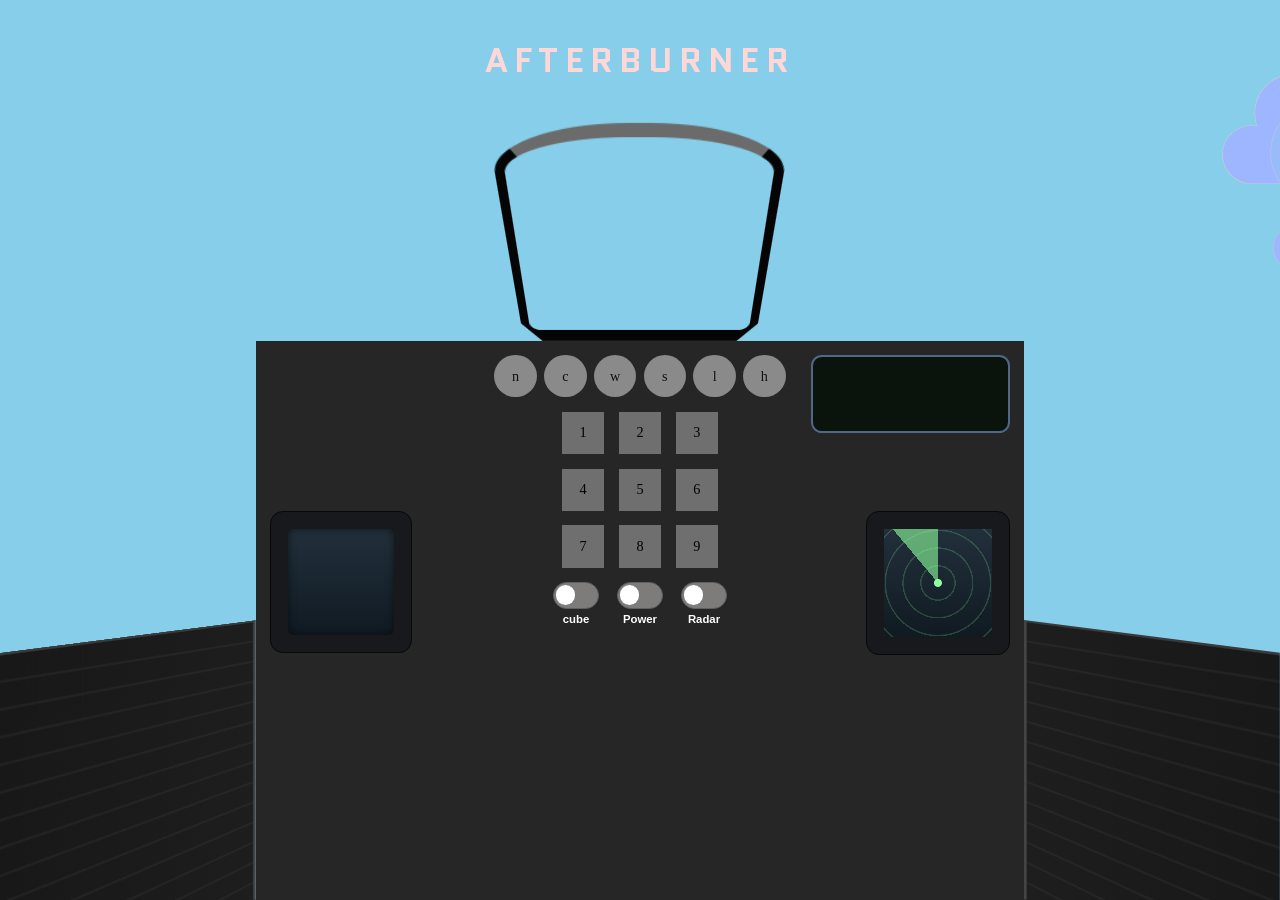
<file: index.html>
<!doctype html>
<html lang="en">
  <head>
    <meta charset="UTF-8" />
    <meta name="viewport" content="width=device-width, initial-scale=1.0" />
    <link rel="stylesheet" href="style.css" />
    <link rel="stylesheet" href="cube.css" />
    <title>AFTERBURNER</title>
  </head>
  <body>
    <h1>AFTERBURNER</h1>

    <!--behuizing  -->
    <div>
      <div>
        <div>
          <ol>
            <li><span>50</span><span></span><span>50</span></li>
            <li><span>40</span><span></span><span>40</span></li>
            <li><span>30</span><span></span><span>30</span></li>
            <li><span>20</span><span></span><span>20</span></li>
            <li><span>10</span><span></span><span>10</span></li>
          </ol>
          <div>
            <div>
              <div></div>
              <div></div>
              <div></div>
              <div></div>
              <div></div>
              <div></div>
            </div>
          </div>
        </div>
      </div>
    </div>
    <!-------------------------------------
--------------button box----------
---------------------------------------->
    <!-- buttons  -->
    <div>
      <aside></aside>
      <div>
        <label><input type="checkbox" /><span>n</span></label>
        <label><input type="checkbox" /><span>c</span></label>
        <label><input type="checkbox" /><span>w</span></label>
        <label><input type="checkbox" /><span>s</span></label>
        <label><input type="checkbox" /><span>l</span></label>
        <label><input type="checkbox" /><span>h</span></label>
      </div>

      <div>
        <label><input type="checkbox"><span>1</span></label>
        <label><input type="checkbox"><span>2</span></label>
        <label><input type="checkbox"><span>3</span></label>
        <label><input type="checkbox"><span>4</span></label>
        <label><input type="checkbox"><span>5</span></label>
        <label><input type="checkbox"><span>6</span></label>
        <label><input type="checkbox"><span>7</span></label>
        <label><input type="checkbox"><span>8</span></label>
        <label><input type="checkbox"><span>9</span></label>
      </div>
      <div>
        <label>
          <input type="checkbox" />
          <span>cube</span>
        </label>
        <label>
          <input type="checkbox" />
          <span>Power</span>
        </label>
        <label>
          <input type="checkbox" />
          <span>Radar</span>
        </label>
      </div>

      <!-- cube -->
      <div>
        <div>
          <div></div>
          <div></div>
          <div></div>
          <div></div>
          <div></div>
          <div></div>
        </div>
      </div>
      <!-- status scherm -->
      <div>
        <ul>
          <li>NGT</li>
          <li>CUBE</li>
          <li>WLK</li>
          <li>SPD</li>
          <li>LIT</li>
        </ul>
      </div>
      <aside></aside>
    </div>
  </body>
</html>
</file>
<file: style.css>
/* MARK: RESET */
* {
  box-sizing: border-box;
  margin: 0;
  padding: 0;
}

/* MARK: FONTS */
/* https://fontsource.org/fonts/quantico */
@font-face {
  font-family: "Quantico";
  src: url("fonts/quantico-latin-700-normal.woff2") format("woff2");
  font-weight: 700;
  font-style: normal;
  font-display: swap;
}


/* MARK: TOKENS */
/* Globale kleurvariabelen zodat kleuren op één plek te wijzigen zijn. */
:root {
  --color-page-bg: skyblue;

  --color-housing-top: #6b6b6b;
  --color-housing-algemeen: #050505;

  --color-screen: #74ffb1;
  --color-screen-glow: #74ffb166;

  --color-button-box-bg: #262626;

  --color-top-button-bg: #8a8a8a;
  --color-top-button-text: #111;

  --color-keypad-button-bg: #6f6f6f;

  --color-switch-bg: #7e7c7a;

  /* MARK: MFD */
  /* Gedeelde MFD-housing voor cube-box en radar: frame en scherm. */
  --mfd-frame: #17191c;
  --mfd-scherm: linear-gradient(#22303c, #101a22);

  /* Vaste MFD-housing als één achtergrond-stack: ingekaderd scherm en de
     frame-kleur. De radar zet hier alleen zijn gradients voor. */
  --mfd-housing:
    var(--mfd-scherm) center / calc(100% - 2.4rem) calc(100% - 2.4rem) no-repeat,
    var(--mfd-frame);
}

/* https://developer.mozilla.org/en-US/docs/Web/CSS/:has */
/* https://developer.mozilla.org/en-US/docs/Web/CSS/Guides/Containment/Container_size_and_style_queries */
/* :has() + :checked als statemachine voor het hele control panel: */
/* https://css-tricks.com/a-complete-state-machine-made-with-html-checkboxes-and-css/ */
/* https://css-tricks.com/the-checkbox-hack/ */
/* https://ishadeed.com/article/css-container-query-guide/ */
html {
  --night: false;
  --emergency: false;
}

/* Zet --night op true als de n-knop is ingedrukt. */
html:has(
  body
    > div:nth-of-type(2)
    > div:first-of-type
    > label:nth-of-type(1)
    > input[type="checkbox"]:checked
) {
  --night: true;
}

/* MARK: LAYOUT */
/* https://developer.mozilla.org/en-US/docs/Web/CSS/Reference/Properties/perspective */
/* https://3dtransforms.desandro.com/perspective */
/* https://css-tricks.com/how-css-perspective-works/ */
body {
  min-height: 100vh;
  display: flex;
  flex-direction: column;
  align-items: center;
  background: var(--color-page-bg);
  position: relative;
  perspective: 56.25rem;
  overflow: hidden;
}

/* MARK: WOLKEN */
body::before {
  content: "";
  position: absolute;
  top: 0;
  left: 0;
  right: 0;
  height: 45vh;
  pointer-events: none;
  background-image:
    url("assets/cloud-svgrepo-com.svg"), url("assets/cloud-svgrepo-com.svg"),
    url("assets/cloud-svgrepo-com.svg"), url("assets/cloud-svgrepo-com.svg");
  background-repeat: no-repeat;
  background-size: 13.75rem, 10rem, 11.875rem, 9.375rem;
  background-position:
    var(--wolk-1) 15%,
    var(--wolk-2) 60%,
    var(--wolk-3) 10%,
    var(--wolk-4) 55%;
  animation:
    wolk-1 7s linear infinite,
    wolk-2 7s linear -3.5s infinite,
    wolk-3 7s linear infinite,
    wolk-4 7s linear -3.5s infinite;
}

/* MARK: TITEL */
body > h1:first-of-type {
  margin-bottom: 0.5rem;
  position: relative;
  font-family: "Quantico", Arial, sans-serif;
  font-size: clamp(1.4rem, 5vw, 2.4rem);
  text-transform: uppercase;
  letter-spacing: 0.18em;
  color: #ffd7d7;
  animation:
    title-flyin 1.1s ease-out both,
    title-alarm 0.45s steps(2, end) 1.1s infinite;
}

/* Twee gekleurde kopieën van de tekst die sporadisch glitchen met clip-path. */
body > h1:first-of-type::before,
body > h1:first-of-type::after {
  content: "AFTERBURNER";
  position: absolute;
  top: 0;
  left: 0;
  width: 100%;
  opacity: 0;
}

body > h1:first-of-type::before {
  color: #ff003c;
  clip-path: polygon(0 15%, 100% 15%, 100% 45%, 0 45%);
  animation: glitch-slice 4s steps(3) infinite 1.1s;
}

body > h1:first-of-type::after {
  color: #00e5ff;
  clip-path: polygon(0 55%, 100% 55%, 100% 85%, 0 85%);
  animation: glitch-slice 4s steps(3) infinite -0.7s;
}

/* MARK: BEHUIZING BUITENKANT */
body > div:first-of-type {
  width: 15rem;
  height: 15rem;
  padding-top: 0.625rem;
  transform-origin: center bottom;
  transform: rotateX(-35deg);
  transform-style: preserve-3d;
  /* https://bennettfeely.com/clippy/ */
  /* https://developer.mozilla.org/en-US/docs/Web/CSS/clip-path */
  clip-path: polygon(
    0% 0%,
    92% 0%,
    100% 20%,
    100% 90%,
    92% 100%,
    8% 100%,
    0% 90%,
    0% 20%
  );
}

/* MARK: BEHUIZING BINNENKANT */
body > div:first-of-type > div {
  width: 100%;
  height: 100%;
  position: relative;
  overflow: hidden;
  border-top: 0.875rem solid var(--color-housing-top);
  border-left: 0.625rem solid var(--color-housing-algemeen);
  border-right: 0.625rem solid var(--color-housing-algemeen);
  border-bottom: 1.125rem solid var(--color-housing-algemeen);
  border-radius: 7.5rem 7.5rem 1.25rem 1.25rem / 3.125rem 3.125rem 1.875rem
    1.875rem;
  transform-style: preserve-3d;
}

/* MARK: INHOUD BEHUIZING */
body > div:first-of-type > div > div {
  position: absolute;
  inset: 16% 10% 14%;
  color: var(--color-screen);
  text-shadow:
    0 0 4px var(--color-screen),
    0 0 12px var(--color-screen-glow);
  pointer-events: none;
  opacity: 0;
  transition: opacity 0.25s ease;
}

/* Power switch zet scherm aan */
html:has(
    body
      > div:nth-of-type(2)
      > div:nth-of-type(3)
      > label:nth-of-type(2)
      > input[type="checkbox"]:checked
  )
  body
  > div:first-of-type
  > div
  > div {
  opacity: 1;
}

/* https://developer.mozilla.org/en-US/docs/Web/CSS/Guides/Transforms/Using */
/* https://3dtransforms.desandro.com/cube (zelfde 6-vlakken kubus: rotateY/rotateX + translateZ) */
/* MARK: CUBE IN BEHUIZING */
body > div:first-of-type > div > div > div {
  position: absolute;
  inset: 0;
  display: grid;
  place-items: center;
  perspective: 12.5rem;
  opacity: 0;
  transition: opacity 0.25s ease;
}

/* Toon de kubus en verberg de meetdata als de c-knop actief is. */
html:has(
    body
      > div:nth-of-type(2)
      > div:first-of-type
      > label:nth-of-type(2)
      > input:checked
  )
  body
  > div:first-of-type
  > div
  > div
  > div {
  opacity: 1;
}

html:has(
    body
      > div:nth-of-type(2)
      > div:first-of-type
      > label:nth-of-type(2)
      > input:checked
  )
  body
  > div:first-of-type
  > div
  > div
  > ol {
  opacity: 0;
}

body > div:first-of-type > div > div > div > div {
  width: 3.75rem;
  height: 3.75rem;
  position: relative;
  transform-style: preserve-3d;
  animation: cube-spin 4s linear infinite;
}

body > div:first-of-type > div > div > div > div > div {
  position: absolute;
  inset: 0;
  border: 1px solid var(--color-screen);
  background: var(--color-screen-glow);
}

/* De zes vlakken van de kubus worden elk naar hun 3D-positie geschoven. */
body > div:first-of-type > div > div > div > div > div:nth-of-type(1) {
  transform: translateZ(1.875rem);
}
body > div:first-of-type > div > div > div > div > div:nth-of-type(2) {
  transform: rotateY(180deg) translateZ(1.875rem);
}
body > div:first-of-type > div > div > div > div > div:nth-of-type(3) {
  transform: rotateY(90deg) translateZ(1.875rem);
}
body > div:first-of-type > div > div > div > div > div:nth-of-type(4) {
  transform: rotateY(-90deg) translateZ(1.875rem);
}
body > div:first-of-type > div > div > div > div > div:nth-of-type(5) {
  transform: rotateX(90deg) translateZ(1.875rem);
}
body > div:first-of-type > div > div > div > div > div:nth-of-type(6) {
  transform: rotateX(-90deg) translateZ(1.875rem);
}

/* Meetdata als vijf rijen met een getal links, streep in het midden en getal rechts. */
body > div:first-of-type > div > div ol {
  list-style: none;
  margin: 0;
  padding: 0.4rem 0;
  height: 100%;
  display: grid;
  grid-template-rows: repeat(5, 1fr);
  gap: 0.2rem;
}

body > div:first-of-type > div > div ol li {
  display: grid;
  grid-template-columns: 2rem 1fr 2rem;
  align-items: center;
  column-gap: 0.45rem;
}

body > div:first-of-type > div > div ol li span:not(:nth-of-type(2)) {
  font-family: Arial, Helvetica, sans-serif;
  font-size: 0.72rem;
  letter-spacing: 0.08em;
  text-align: center;
  opacity: 0.95;
}

body > div:first-of-type > div > div ol li span:nth-of-type(2) {
  height: 0.125rem;
  background: var(--color-screen);
  box-shadow: 0 0 8px var(--color-screen-glow);
}

/* MARK: BUTTON BOX */
body > div:nth-of-type(2) {
  width: 100%;
  flex: 1;
  background-color: var(--color-button-box-bg);
  padding: 1rem;
  display: grid;
  align-content: start;
  gap: 2rem;
  position: relative;
}

/* MARK: SIDE PANELS — verborgen op mobile/tablet */
body > div:nth-of-type(2) > aside {
  display: none;
}

/* Horizonscherm pas zichtbaar vanaf tabletformaat. */
body > div:nth-of-type(2) > div:nth-of-type(5) {
  display: none;
}

/* Gedeelde transition voor alle knoppen in de button box. */
body > div:nth-of-type(2) > div:first-of-type > label,
body > div:nth-of-type(2) > div:nth-of-type(2) > label {
  transition: background 0.1s ease, box-shadow 0.1s ease, transform 0.1s ease;
}

/* RONDE BUTTONS */
body > div:nth-of-type(2) > div:first-of-type {
  display: flex;
  justify-content: center;
  gap: 0.5rem;
  max-width: 100%;
  width: 100%;
}

body > div:nth-of-type(2) > div:first-of-type > label {
  width: 2.5rem;
  aspect-ratio: 1;
  border-radius: 50%;
  border: 1px solid transparent;
  background: var(--color-top-button-bg);
  color: var(--color-top-button-text);
  display: flex;
  align-items: center;
  justify-content: center;
  cursor: pointer;
}

body > div:nth-of-type(2) > div:first-of-type > label input {
  display: none;
}

/* 9 BUTTONS */
body > div:nth-of-type(2) > div:nth-of-type(2) {
  display: grid;
  grid-template-columns: repeat(3, 1fr);
  gap: 1rem;
  justify-items: center;
  width: fit-content;
  margin-inline: auto;
}

body > div:nth-of-type(2) > div:nth-of-type(2) > label {
  background: var(--color-keypad-button-bg);
  width: 3.6rem;
  height: 3.6rem;
  border: 1px solid transparent;
  display: flex;
  align-items: center;
  justify-content: center;
  cursor: pointer;
}

body > div:nth-of-type(2) > div:nth-of-type(2) > label > input {
  display: none;
}

/* klik feedback */
body > div:nth-of-type(2) > div:first-of-type > label:active,
body > div:nth-of-type(2) > div:nth-of-type(2) > label:active {
  transform: scale(0.91);
  background: #505050;
}

/* Ronde knop actief: groene ring zodat je ziet welke functies aanstaan. */
body
  > div:nth-of-type(2)
  > div:first-of-type
  > label:has(input:checked) {
  border-color: var(--color-screen);
  box-shadow: 0 0 8px var(--color-screen-glow);
}

/* ingeschakeld state: elke toets licht oranje op als hij aanstaat */
body > div:nth-of-type(2) > div:nth-of-type(2) > label:has(input:checked) {
  background: #7a4800;
  border-color: #ff880066;
  box-shadow: 0 0 8px #ff880033;
}

/* MARK: KEYPAD DISPLAY */
/* Elke ingedrukte cijfertoets toont zijn cijfer groot op het hoofdscherm
   (alleen zichtbaar als de Power-switch aanstaat). */
body > div:first-of-type > div > div::after {
  content: var(--keypress, "");
  position: absolute;
  inset: 0;
  display: grid;
  place-items: center;
  font-family: "Quantico", Arial, sans-serif;
  font-size: 4rem;
}

html:has(body > div:nth-of-type(2) > div:nth-of-type(2) > label:nth-of-type(2) > input:checked) { --keypress: "2"; }
html:has(body > div:nth-of-type(2) > div:nth-of-type(2) > label:nth-of-type(3) > input:checked) { --keypress: "3"; }

/* MARK: SWITCHES */
/* https://www.w3schools.com/howto/howto_css_switch.asp */
/* https://developer.mozilla.org/en-US/docs/Web/CSS/:checked */
body > div:nth-of-type(2) > div:nth-of-type(3) {
  display: flex;
  justify-content: center;
  gap: 1.25rem;
}

body > div:nth-of-type(2) > div:nth-of-type(3) label {
  display: inline-flex;
  flex-direction: column;
  align-items: center;
  gap: 0.35rem;
  color: #fff;
  font:
    600 0.8rem/1 Arial,
    sans-serif;
}

body > div:nth-of-type(2) > div:nth-of-type(3) label input {
  -webkit-appearance: none;
  appearance: none;
  width: 3.25rem;
  height: 1.875rem;
  border-radius: 999px;
  border: 0.125rem solid #5f5f5f;
  background: var(--color-switch-bg);
  cursor: pointer;
  position: relative;
  transition:
    background-color 0.2s ease,
    border-color 0.2s ease;
}

body > div:nth-of-type(2) > div:nth-of-type(3) label input::before {
  content: "";
  position: absolute;
  top: 0.125rem;
  left: 0.125rem;
  width: 1.375rem;
  height: 1.375rem;
  border-radius: 50%;
  background: #fff;
  transition: transform 0.2s ease;
}

body > div:nth-of-type(2) > div:nth-of-type(3) label input:checked {
  background: #4cd964;
  border-color: #36b34f;
}

body > div:nth-of-type(2) > div:nth-of-type(3) label input:checked::before {
  transform: translateX(1.375rem);
}

/* cube en radar verborgen op klein scherm */
body > div:nth-of-type(2) > div:nth-of-type(3) > label:nth-of-type(1),
body > div:nth-of-type(2) > div:nth-of-type(3) > label:nth-of-type(3) {
  display: none;
}

/* MARK: NIGHT MODE */
@container style(--night:true) {
  body {
    background: #070b12;
  }

  body::before {
    display: none;
  }

  body > h1:first-of-type {
    color: #8dff9c;
    text-shadow:
      0 0 6px #8dff9c,
      0 0 14px #8dff9c66;
  }

  body > div:first-of-type > div > div span {
    color: #8dff9c;
    text-shadow:
      0 0 6px #8dff9c,
      0 0 14px #8dff9c66;
  }

  body > div:nth-of-type(2) {
    background-color: #11151d;
  }

  body > div:nth-of-type(2) > div:first-of-type > label,
  body > div:nth-of-type(2) > div:nth-of-type(2) > label {
    color: #8dff9c;
    border-color: #8dff9c66;
    text-shadow:
      0 0 6px #8dff9c,
      0 0 14px #8dff9c66;
    box-shadow:
      0 0 8px #8dff9c66,
      0 0 16px #8dff9c33;
  }

  body > div:nth-of-type(2) > div:nth-of-type(3) > label {
    color: #8dff9c;
  }

  body > div:nth-of-type(2) > aside {
    border-color: #0d2a1a;
  }

  body > div:nth-of-type(2) > aside:first-of-type {
    background-image:
      repeating-linear-gradient(
        to bottom,
        transparent 0px,
        transparent 18px,
        rgba(141, 255, 156, 0.04) 18px,
        rgba(141, 255, 156, 0.04) 20px
      ),
      linear-gradient(to right, #060f09, #0d1a10);
    border-right-color: #1a3d22;
  }

  body > div:nth-of-type(2) > aside:last-of-type {
    background-image:
      repeating-linear-gradient(
        to bottom,
        transparent 0px,
        transparent 18px,
        rgba(141, 255, 156, 0.04) 18px,
        rgba(141, 255, 156, 0.04) 20px
      ),
      linear-gradient(to left, #060f09, #0d1a10);
    border-left-color: #1a3d22;
  }
}

/* MARK: EMERGENCY MODE */
/* https://www.joshwcomeau.com/css/has/ */
/* Activeert als knop 2 én knop 3 tegelijk zijn ingedrukt: één :has-regel zet de --emergency-toggle waarna alle styling via @container style() loopt, net als night mode. */
html:has(
    body
      > div:nth-of-type(2)
      > div:nth-of-type(2)
      > label:nth-of-type(2)
      > input:checked
  ):has(
    body
      > div:nth-of-type(2)
      > div:nth-of-type(2)
      > label:nth-of-type(3)
      > input:checked
  ) {
  --emergency: true;
}

@container style(--emergency: true) {
  body {
    animation: emergency-flash 0.3s steps(2) infinite;
  }

  /* Maak de titel feller rood en versnel de alarm-animatie. */
  body > h1:first-of-type {
    animation: title-alarm 0.15s steps(2) infinite;
    color: #ff0000;
    text-shadow:
      0 0 8px #ff0000,
      0 0 30px #ff000099;
  }

  /* Donkerrode achtergrond voor de button box. */
  body > div:nth-of-type(2) {
    background-color: #1a0000;
  }

  /* Rode gloed op alle keypad-toetsen in emergency mode. */
  body > div:nth-of-type(2) > div:nth-of-type(2) label {
    color: #ff4444;
    text-shadow: 0 0 6px #ff4444;
    box-shadow: inset 0 0 8px #ff222233;
  }

  /* Vijf vuurvlammen onderaan het scherm via body::after en de fire SVG. */
  body::after {
    content: "";
    position: absolute;
    bottom: 0;
    left: 0;
    right: 0;
    height: 8.75rem;
    pointer-events: none;
    z-index: 10;
    background-image:
      url("assets/fire-svgrepo-com.svg"), url("assets/fire-svgrepo-com.svg"),
      url("assets/fire-svgrepo-com.svg"), url("assets/fire-svgrepo-com.svg"),
      url("assets/fire-svgrepo-com.svg");
    background-repeat: no-repeat;
    background-size: 5rem, 3.75rem, 6.25rem, 4.375rem, 3.4375rem;
    background-position:
      5% 100%,
      22% 100%,
      50% 100%,
      78% 100%,
      95% 100%;
    transform-origin: bottom center;
    animation: fire-flicker 0.25s steps(2) infinite alternate;
  }
}

/* MARK: RESPONSIVE */

/* Grotere behuizing en knoppen op bredere telefoons. */
@media (min-width: 425px) {
  body > div:first-of-type {
    width: 16.25rem;
    height: 17.5rem;
    transform: rotateX(-55deg);
  }

  body > div:nth-of-type(2) {
    gap: 1rem;
  }

  body > div:nth-of-type(2) > div:first-of-type > label {
    width: 3rem;
  }

  body > div:nth-of-type(2) > div:nth-of-type(2) > label {
    width: 3rem;
    height: 3rem;
  }
}

/* Tablet: radarscherm en extra paneel zichtbaar, cube- en radarswitch terug. */
@media (min-width: 768px) {
  /* Schaal de rem-eenheid mee met het viewport zodat alles proportioneel blijft. */
  /* met behulp van Juup gemaakt */
  /* https://www.smashingmagazine.com/2022/01/modern-fluid-typography-css-clamp/ */
  /* https://css-tricks.com/linearly-scale-font-size-with-css-clamp-based-on-the-viewport/ */
  html {
    font-size: max(12px, min(100vw / 90, 100vh / 48));
  }

  body {
    padding-top: 5rem;
  }

  body > div:nth-of-type(2) > div:nth-of-type(3) > label:nth-of-type(1),
  body > div:nth-of-type(2) > div:nth-of-type(3) > label:nth-of-type(3) {
    display: inline-flex;
  }

  body > div:nth-of-type(2)::before,
  body > div:nth-of-type(2)::after {
    content: "";
    position: absolute;
    top: 5rem;
    width: 10rem;
    height: 10rem;
    border: 1px solid #06080a;
    border-radius: 0.9rem;
    pointer-events: none;
    transition: opacity 0.25s ease;
  }

  body > div:nth-of-type(2)::before {
    left: 1rem;
    background: #6f8fb3;
    opacity: 0;
  }

  /* https://developer.mozilla.org/en-US/docs/Web/CSS/Reference/Values/gradient/conic-gradient */
  /* https://css-tricks.com/almanac/functions/c/conic-gradient/ */
  /* https://codepen.io/xdknight/pen/BaQJQQd */
/* met behulp van juup gemaakt */
  body > div:nth-of-type(2)::after {
    top: 12rem;
    left: calc(50% + 12rem);
    right: auto;
    opacity: 1;
    background:
      radial-gradient(circle at 68% 28%, rgb(255 0 0 / var(--blip-opacity)) 0.1875rem, rgb(255 0 0 / calc(var(--blip-opacity) * 0.3)) 0.4375rem, transparent 0.5625rem) center / calc(100% - 2.4rem) calc(100% - 2.4rem) no-repeat,
      radial-gradient(circle, #8dff9c 0.25rem, transparent 0.3125rem) center / calc(100% - 2.4rem) calc(100% - 2.4rem) no-repeat,
      repeating-radial-gradient(circle, transparent 0 1.125rem, #8dff9c33 1.1875rem 1.25rem) center / calc(100% - 2.4rem) calc(100% - 2.4rem) no-repeat,
      conic-gradient(from var(--radar-angle), transparent 0 320deg, #8dff9c99 0deg 360deg) center / calc(100% - 2.4rem) calc(100% - 2.4rem) no-repeat,
      var(--mfd-housing);
    animation: none;
  }

  html:has(
      body
        > div:nth-of-type(2)
        > div:nth-of-type(3)
        > label:nth-of-type(3)
        > input[type="checkbox"]:checked
    )
    body
    > div:nth-of-type(2)::after {
    animation:
      radar-spin 2.5s linear infinite alternate-reverse,
      blip-pulse 5s linear infinite;
  }

  /* MARK: STATUS SCHERM */
  /* DED-uitlezing naast de ronde knoppen; gaat aan met de Power-switch,
     de h-knop dimt hem. Smal gehouden zodat hij de knoppenrij nooit raakt. */
  body > div:nth-of-type(2) > div:nth-of-type(5) {
    display: block;
    position: absolute;
    top: 1rem;
    right: 1rem;
    width: 14rem;
    height: 5.5rem;
    padding: 0.4rem 0.6rem;
    border: 2px solid #4f6886;
    border-radius: 0.75rem;
    background: #0a140c;
    overflow: hidden;
    pointer-events: none;
  }

  body > div:nth-of-type(2) > div:nth-of-type(5) > ul {
    list-style: none;
    height: 100%;
    display: grid;
    grid-template-rows: repeat(5, 1fr);
    align-items: center;
    font-family: "Quantico", "Courier New", monospace;
    font-size: 0.62rem;
    letter-spacing: 0.08em;
    color: #8dff9c;
    text-shadow: 0 0 4px #8dff9c99;
    opacity: 0;
    transition: opacity 0.25s ease;
  }

  body > div:nth-of-type(2) > div:nth-of-type(5) > ul > li {
    display: flex;
    justify-content: space-between;
  }

  /* Standaardwaarden van de uitlezing per ronde knop. */
  /* https://developer.mozilla.org/en-US/docs/Web/CSS/content */
  body > div:nth-of-type(2) > div:nth-of-type(5) > ul > li::after {
    content: "OFF";
  }

  /* Wolken staan standaard aan, snelheid standaard op normaal. */
  body
    > div:nth-of-type(2)
    > div:nth-of-type(5)
    > ul
    > li:nth-of-type(3)::after {
    content: "ON";
  }

  body
    > div:nth-of-type(2)
    > div:nth-of-type(5)
    > ul
    > li:nth-of-type(4)::after {
    content: "NRM";
  }

  /* Actieve knoppen kleuren geel met hun nieuwe waarde, */
  html:has(
      body
        > div:nth-of-type(2)
        > div:first-of-type
        > label:nth-of-type(1)
        > input[type="checkbox"]:checked
    )
    body
    > div:nth-of-type(2)
    > div:nth-of-type(5)
    > ul
    > li:nth-of-type(1)::after {
    content: "ON";
    color: #ffe066;
  }

  html:has(
      body
        > div:nth-of-type(2)
        > div:first-of-type
        > label:nth-of-type(2)
        > input[type="checkbox"]:checked
    )
    body
    > div:nth-of-type(2)
    > div:nth-of-type(5)
    > ul
    > li:nth-of-type(2)::after {
    content: "ON";
    color: #ffe066;
  }

  html:has(
      body
        > div:nth-of-type(2)
        > div:first-of-type
        > label:nth-of-type(3)
        > input[type="checkbox"]:checked
    )
    body
    > div:nth-of-type(2)
    > div:nth-of-type(5)
    > ul
    > li:nth-of-type(3)::after {
    content: "OFF";
    color: #ffe066;
  }

  html:has(
      body
        > div:nth-of-type(2)
        > div:first-of-type
        > label:nth-of-type(4)
        > input[type="checkbox"]:checked
    )
    body
    > div:nth-of-type(2)
    > div:nth-of-type(5)
    > ul
    > li:nth-of-type(4)::after {
    content: "FST";
    color: #ffe066;
  }

  html:has(
      body
        > div:nth-of-type(2)
        > div:first-of-type
        > label:nth-of-type(5)
        > input[type="checkbox"]:checked
    )
    body
    > div:nth-of-type(2)
    > div:nth-of-type(5)
    > ul
    > li:nth-of-type(5)::after {
    content: "ON";
    color: #ffe066;
  }

  /* Power-switch zet de DED-uitlezing aan*/
  html:has(
      body
        > div:nth-of-type(2)
        > div:nth-of-type(3)
        > label:nth-of-type(2)
        > input[type="checkbox"]:checked
    )
    body
    > div:nth-of-type(2)
    > div:nth-of-type(5)
    > ul {
    opacity: 1;
  }

  /* h-knop dimt de uitlezing*/
  html:has(
      body
        > div:nth-of-type(2)
        > div:first-of-type
        > label:nth-of-type(6)
        > input[type="checkbox"]:checked
    )
    body
    > div:nth-of-type(2)
    > div:nth-of-type(5)
    > ul {
    opacity: 0;
  }
}

/* Desktop: zijpanelen aan, button box smaller. */
@media (min-width: 1024px) {
  /* Minder lucht boven het paneel zodat de switch-labels onderin leesbaar blijven. */
  body {
    padding-top: 2.5rem;
  }

  body > div:nth-of-type(2)::before {
    left: 1rem;
  }

  body > div:nth-of-type(2)::after {
    left: auto;
    right: 1rem;
  }

  body > div:nth-of-type(2) {
    width: 60vw;
    flex: 1;
    padding-left: 11rem;
    padding-right: 11rem;
    perspective: 56.25rem;
    transform-style: preserve-3d;
  }

  body > div:nth-of-type(2) > aside {
    display: block;
    position: absolute;
    bottom: 0;
    height: 50%;
    width: 18vw;
    pointer-events: none;
    border-top: 2px solid #3a3a3a;
    border-bottom: 2px solid #111;
  }

  body > div:nth-of-type(2) > aside:first-of-type {
    right: 100%;
    transform-origin: right center;
    transform: rotateY(55deg);
    border-right: 2px solid #444;
    background:
      repeating-linear-gradient(
        to bottom,
        transparent 0px,
        transparent 18px,
        rgba(255, 255, 255, 0.04) 18px,
        rgba(255, 255, 255, 0.04) 20px
      ),
      linear-gradient(to right, #141414, #1e1e1e);
  }

  body > div:nth-of-type(2) > aside:last-of-type {
    left: 100%;
    transform-origin: left center;
    transform: rotateY(-55deg);
    border-left: 2px solid #444;
    background:
      repeating-linear-gradient(
        to bottom,
        transparent 0px,
        transparent 18px,
        rgba(255, 255, 255, 0.04) 18px,
        rgba(255, 255, 255, 0.04) 20px
      ),
      linear-gradient(to left, #141414, #1e1e1e);
  }
}

/* MARK: RONDE KNOP FUNCTIES */
/* w: wolken uit. */
html:has(
    body
      > div:nth-of-type(2)
      > div:first-of-type
      > label:nth-of-type(3)
      > input[type="checkbox"]:checked
  )
  body::before {
  display: none;
}

/* s: speed — kubussen, radar en wolken draaien sneller. */
html:has(
    body
      > div:nth-of-type(2)
      > div:first-of-type
      > label:nth-of-type(4)
      > input[type="checkbox"]:checked
  )
  body
  > div:first-of-type
  > div
  > div
  > div
  > div,
html:has(
    body
      > div:nth-of-type(2)
      > div:first-of-type
      > label:nth-of-type(4)
      > input[type="checkbox"]:checked
  )
  body
  > div:nth-of-type(2)
  > div:nth-of-type(4)
  > div {
  animation-duration: 1.2s;
}

html:has(
    body
      > div:nth-of-type(2)
      > div:first-of-type
      > label:nth-of-type(4)
      > input[type="checkbox"]:checked
  )
  body
  > div:nth-of-type(2)::after {
  animation-duration: 1s, 2.5s;
}

html:has(
    body
      > div:nth-of-type(2)
      > div:first-of-type
      > label:nth-of-type(4)
      > input[type="checkbox"]:checked
  )
  body::before {
  animation-duration: 3s, 3s, 3s, 3s;
}

/* l: keypadverlichting — alle toetsen krijgen groene backlight. */
html:has(
    body
      > div:nth-of-type(2)
      > div:first-of-type
      > label:nth-of-type(5)
      > input[type="checkbox"]:checked
  )
  body
  > div:nth-of-type(2)
  > div:nth-of-type(2)
  > label {
  color: #8dff9c;
  border-color: #8dff9c88;
  text-shadow: 0 0 6px #8dff9c;
  box-shadow: 0 0 10px #8dff9c44;
}

/* MARK: ANIMATIES */
/* https://developer.mozilla.org/en-US/docs/Web/CSS/Reference/At-rules/@property */
/* https://developer.mozilla.org/en-US/docs/Web/CSS/Reference/At-rules/@keyframes */
/* https://css-tricks.com/exploring-property-and-its-animating-powers/ */
/* https://www.smashingmagazine.com/2024/05/times-need-custom-property-instead-css-variable/ */
/* https://developer.mozilla.org/en-US/docs/Web/CSS/Guides/Properties_and_values_API/Registering_properties */
/* @property maakt het mogelijk om CSS-variabelen te animeren met keyframes. */
@property --radar-angle {
  syntax: "<angle>";
  inherits: false;
  initial-value: 0deg;
}

@property --blip-opacity {
  syntax: "<number>";
  inherits: false;
  initial-value: 0;
}

@property --wolk-1 {
  syntax: "<percentage>";
  inherits: false;
  initial-value: 110%;
}
@property --wolk-2 {
  syntax: "<percentage>";
  inherits: false;
  initial-value: 110%;
}
@property --wolk-3 {
  syntax: "<percentage>";
  inherits: false;
  initial-value: -30%;
}
@property --wolk-4 {
  syntax: "<percentage>";
  inherits: false;
  initial-value: -30%;
}



/* MARK: ANIMATIES — WOLKEN */
@keyframes wolk-1 {
  from {
    --wolk-1: 110%;
  }
  to {
    --wolk-1: -30%;
  }
}
@keyframes wolk-2 {
  from {
    --wolk-2: 110%;
  }
  to {
    --wolk-2: -30%;
  }
}
@keyframes wolk-3 {
  from {
    --wolk-3: -30%;
  }
  to {
    --wolk-3: 110%;
  }
}
@keyframes wolk-4 {
  from {
    --wolk-4: -30%;
  }
  to {
    --wolk-4: 110%;
  }
}

/* MARK: ANIMATIES — TITEL */
/* https://developer.mozilla.org/en-US/docs/Web/CSS/easing-function/steps */
/* https://developer.mozilla.org/en-US/docs/Web/CSS/clip-path */
@keyframes title-flyin {
  0% {
    transform: translateX(-120vw) translateY(10px) rotate(-8deg) scale(0.9);
    opacity: 0;
    letter-spacing: 0.04em;
  }

  65% {
    transform: translateX(50vw) translateY(-1px) rotate(1deg) scale(1.02);
    opacity: 1;
  }

  95% {
    transform: translateX(-20vw) translateY(0) rotate(-0.4deg) scale(0.995);
  }

  100% {
    transform: translateX(0) translateY(0) rotate(0deg) scale(1);
    opacity: 1;
  }
}

/* Gekleurde tekstlagen springen kort van positie voor een digitaal storingseffect. */
@keyframes glitch-slice {
  0%, 88%   { opacity: 0; transform: translate(0); }
  89%       { opacity: 1; transform: translate(-7px, 0); }
  91%       { opacity: 1; transform: translate(7px, -1px); }
  92%       { opacity: 1; transform: translate(-5px, 2px); }
  93%       { opacity: 1; transform: translate(4px, 0); }
  95%, 100% { opacity: 0; transform: translate(0); }
}

/* Titel trilt licht en wisselt tussen helder en donkerrood. */
@keyframes title-alarm {
  0% {
    transform: translateX(-1px) rotate(-0.7deg);
    color: #ff3b3b;
    text-shadow:
      0 0 8px #ff3b3b,
      0 0 24px #ff3b3bcc,
      0 0 50px #ff3b3b88,
      0 0 80px #ff000044;
  }
  50% {
    transform: translateX(1px) rotate(0.7deg);
    color: #ffd1d1;
    text-shadow:
      0 0 2px #ff9b9b,
      0 0 10px #ff3b3b66;
  }
  100% {
    transform: translateX(-1px) rotate(-0.7deg);
    color: #ff3b3b;
    text-shadow:
      0 0 8px #ff3b3b,
      0 0 24px #ff3b3bcc,
      0 0 50px #ff3b3b88,
      0 0 80px #ff000044;
  }
}

/* MARK: ANIMATIES — EMERGENCY MODE */
/* Achtergrond knippert tussen felrood en bijna-zwart in emergency mode. */
@keyframes emergency-flash {
  from {
    background-color: #cc0000;
  }
  to {
    background-color: #110000;
  }
}

/* Vlammen krimpen licht en worden iets minder opaque voor een flikkereffect. */
@keyframes fire-flicker {
  from {
    transform: scaleY(1) scaleX(1);
    opacity: 1;
  }
  to {
    transform: scaleY(0.88) scaleX(1.04);
    opacity: 0.82;
  }
}



/* MARK: ANIMATIES — RADAR */
/* dit stukje code is gemaakt met behulp van owen */
/* https://claude.ai/share/554724a1-56f7-4cd3-8fe9-bd73e5369f5e
gevraagd aan claude waarom hij eerst niet de juiste richting op spinde */
@keyframes radar-spin {
  from {
    --radar-angle: 320deg;
  }
  to {
    --radar-angle: 450deg;
  }
}

/* Radarblip flitst op op twee momenten per cyclus. */
@keyframes blip-pulse {
  0%,
  10% {
    --blip-opacity: 0;
  }
  12% {
    --blip-opacity: 1;
  }
  55% {
    --blip-opacity: 0.08;
  }
  62% {
    --blip-opacity: 0;
  }
  86% {
    --blip-opacity: 0;
  }
  88% {
    --blip-opacity: 1;
  }
  99% {
    --blip-opacity: 0.08;
  }
  100% {
    --blip-opacity: 0;
  }
}
</file>
<file: cube.css>
@media (min-width: 768px) {
  /* MFD-housing: zelfde maat en hoogte als de radar zodat links en rechts
     uitgelijnd zijn; frame en knopjes komen uit de gedeelde --mfd-tokens. */
  body > div:nth-of-type(2) > div:nth-of-type(4) {
    position: absolute;
    top: 12rem;
    /* Vanuit het midden gepositioneerd zodat de cube-MFD dicht bij de knoppen
       blijft op tablet (volle breedte). Op desktop teruggezet naar left:1rem. */
    left: auto;
    right: calc(50% + 12rem);
    width: 10rem;
    height: 10rem;
    border: 1px solid #06080a;
    border-radius: 0.9rem;
    background-color: var(--mfd-frame);
    display: grid;
    place-items: center;
    overflow: hidden;
    pointer-events: none;
  }

  /* Blauwgrijs MFD-scherm binnen de bezel waar de kubus op draait. */
  body > div:nth-of-type(2) > div:nth-of-type(4)::before {
    content: "";
    position: absolute;
    inset: 1.2rem;
    border-radius: 0.4rem;
    background: var(--mfd-scherm);
    box-shadow: inset 0 0 0.6rem #00000088;
  }

  /* cube zelf verborgen tot toggle aan is; scale houdt de draaiende kubus
     (diagonaal ~1.75x de zijde) binnen het schermvlak van de bezel. */
  body > div:nth-of-type(2) > div:nth-of-type(4) > div {
    width: 4.5rem;
    height: 4.5rem;
    position: relative;
    transform-style: preserve-3d;
    animation: cube-spin 4s linear infinite;
    scale: 0.7;
    opacity: 0;
    transition: opacity 0.25s ease;
  }

  body > div:nth-of-type(2) > div:nth-of-type(4) > div > div {
    position: absolute;
    inset: 0;
    border: 1px solid #8dff9c;
    background: #8dff9c22;
  }

  body > div:nth-of-type(2) > div:nth-of-type(4) > div > div:nth-of-type(1) { transform: translateZ(2.25rem); }
  body > div:nth-of-type(2) > div:nth-of-type(4) > div > div:nth-of-type(2) { transform: rotateY(180deg) translateZ(2.25rem); }
  body > div:nth-of-type(2) > div:nth-of-type(4) > div > div:nth-of-type(3) { transform: rotateY(90deg) translateZ(2.25rem); }
  body > div:nth-of-type(2) > div:nth-of-type(4) > div > div:nth-of-type(4) { transform: rotateY(-90deg) translateZ(2.25rem); }
  body > div:nth-of-type(2) > div:nth-of-type(4) > div > div:nth-of-type(5) { transform: rotateX(90deg) translateZ(2.25rem); }
  body > div:nth-of-type(2) > div:nth-of-type(4) > div > div:nth-of-type(6) { transform: rotateX(-90deg) translateZ(2.25rem); }

  /* toggle: toon de kubus binnenin */
  body:has(> div:nth-of-type(2) > div:nth-of-type(3) > label:nth-of-type(1) > input:checked)
    > div:nth-of-type(2) > div:nth-of-type(4) > div {
    opacity: 1;
  }
}

/* Desktop: button box is 60vw met zijpadding, dus de MFD hoort weer tegen de
   (binnen)rand i.p.v. vanuit het midden. */
@media (min-width: 1024px) {
  body > div:nth-of-type(2) > div:nth-of-type(4) {
    left: 1rem;
    right: auto;
  }
}

@keyframes cube-spin {
  to { transform: rotateX(360deg) rotateY(360deg); }
}
</file>
